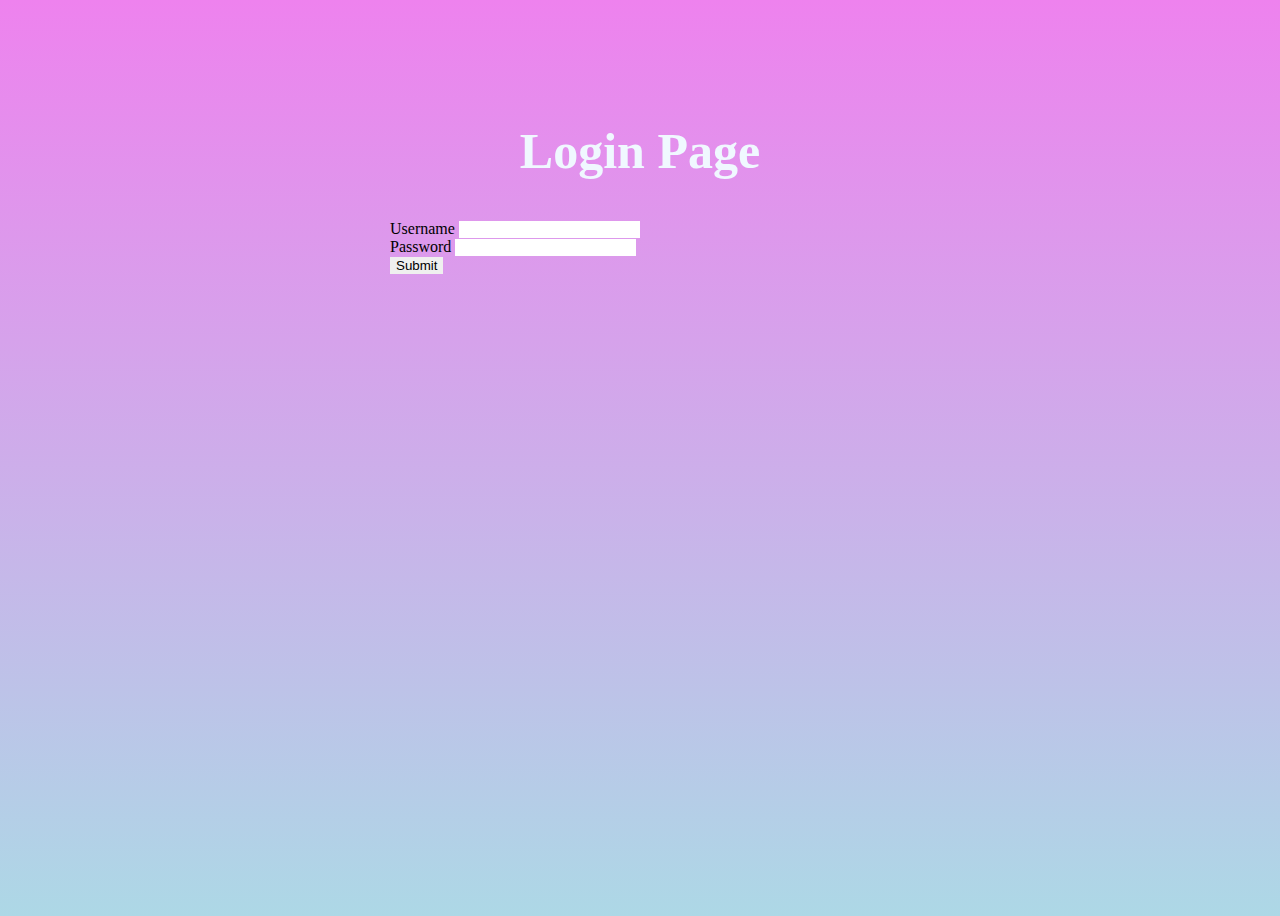
<file: src/main/resources/static/login.html>
<!DOCTYPE html>
<html lang="en">
<head>
    <meta charset="UTF-8">
    <meta http-equiv="X-UA-Compatible" content="IE=edge">
    <meta name="viewport" content="width=device-width, initial-scale=1.0">
    <title>To Do App</title>
    <link rel="stylesheet" href="style.css">
    <link rel="stylesheet" href="https://cdnjs.cloudflare.com/ajax/libs/font-awesome/6.3.0/css/all.min.css" integrity="sha512-SzlrxWUlpfuzQ+pcUCosxcglQRNAq/DZjVsC0lE40xsADsfeQoEypE+enwcOiGjk/bSuGGKHEyjSoQ1zVisanQ==" crossorigin="anonymous" referrerpolicy="no-referrer" />
</head>
<body>
    <section>
        <h1>Login Page</h1>
        <div class="wrapper">
            <div>
                <label for="PName">Username</label>
                <input type="text" id="loginusername" name="Username"><br>
                <label for="PLead">Password</label>
                <input type="text" id="loginpassword" name="Password"><br>
                <input type="submit" name="submit" id="loginsubmit">
            </div>
        </div>
    </section>

    <script src="loginpage.js">

    </script>
</body>
</html>
</file>
<file: src/main/resources/static/style.css>
body{
    background: linear-gradient(violet, lightblue);
    background-repeat: no-repeat;
    height: 100vh;
    display: flex;
    justify-content: center;
    font-family: cursive;
}

section{
    margin-top: 80px; 
}

h1{
    text-align: center;
    color: aliceblue;
   font-size: 50px;
   margin-bottom: 40px;
}
#anchor{
    color: inherit;
}
.wrapper{
    width: 500px;
}

.input-container{
    display: flex;
    justify-content:center;
    height: 52px;
}

input, button{
    border: none;
    outline: none;
}

.input-container input{
    padding: 18px 15px;
    font-size: 15px;
    border-top-left-radius: 5px;
    border-bottom-left-radius: 5px;
    width: 320px;
}

.input-container button{
    border-top-right-radius: 5px;
    border-bottom-left-radius: 5px;
    cursor: pointer;
    padding: 13px 25px;
    color: #ff5762;
    background: #fff;
    border-left: 2px solid #eee;
}

.input-container button:hover{
    color: #fff;
    background: #ff5762;
}

.top-container{
    padding: 0;
}

.todo-container .todo{
    margin: 0 auto;
    margin-bottom: 12px;
    display: flex;
    justify-content: flex-end;
    flex-direction: row;
    background: #fff;
    border-radius: 5px;
}

.todo-container.todo.completed{
    width: 90%;
    text-decoration: line-through;
    color: #7e7e7e;
    opacity: 0.7;
}

.todo-container button{
    padding: 16px;
    flex: 1;
    margin: 0;
}

.todo-container .todo-check{
    color: #05cf5b;
    background: #fff;
    border-left: 2px solid #fff;
    font-size: 16px;
}

.todo-container .todo-check:hover{
    color: #fff;
    background: #05cf5b;
    cursor: pointer;
}

.todo-container .todo-delete{
    color: #ff5762;
    background: #fff;
    font-size: 16px;
    border-left: 2px solid #eee;
    border-top-right-radius: 5px;
    border-bottom-right-radius: 5px;
}

.todo-container .todo-delete:hover{
    color: #fff;
    background: #ff5762;
    cursor: pointer;
}

.todo-container .todo li{
    flex: 10;
    padding: 16px;
    list-style-type: none;
    margin: 0;
    line-height: 1.5;
}
</file>
